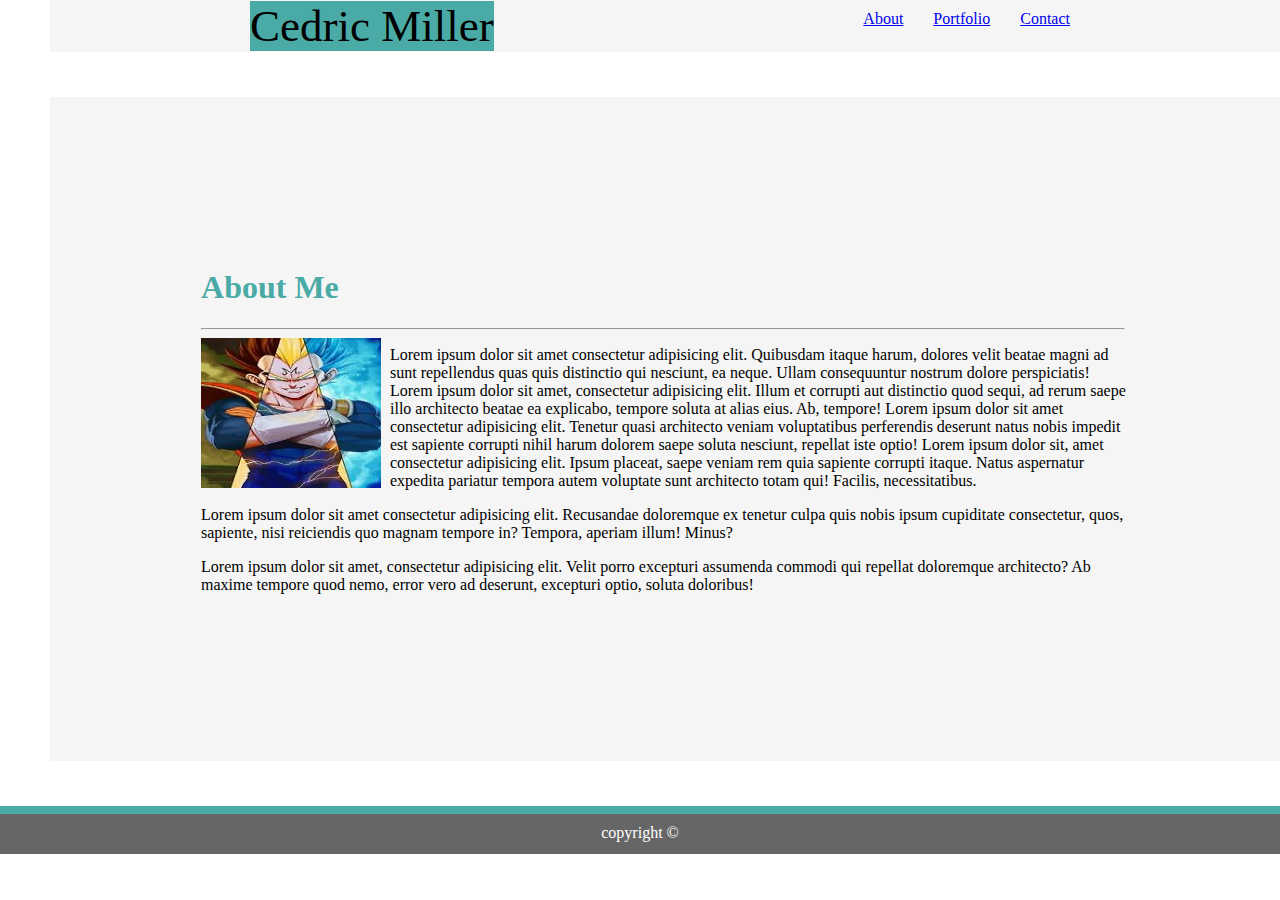
<file: index.html>
<!DOCTYPE html>

<html lang="en">
  <head>
    <meta charset="UTF-8" />
    <meta name="viewport" content="width=device-width, initial-scale=1.0" />
    <meta http-equiv="X-UA-Compatible" content="ie=edge" />
    <title>first homework assignment</title>
    <link rel="stylesheet" href="style.css" />
  </head>

  <body>
    <section class="newNav">
      <!-- style="padding-left:200px; margin-left:0px; margin-bottom:150px;" -->
      <header>Cedric Miller</header>
      <span class="navPositioner navMakeItwork"
        ><a href="contact.html">Contact</a></span
      >
      <span class="navPositioner"><a href="portfolio.html">Portfolio</a></span>
      <span class="navPositioner"><a href="index.html">About</a></span>
    </section>

    <section class="newMainSpace">
      <!-- style="margin-right:200px; padding-left:50px; margin-left:150px; padding-right:50px" -->
      <h1 id="lack">About Me</h1>

      <hr />

      <img id="img" src="./assets/images/images.jpg" />

      <p style="padding-left:5cm;">
        Lorem ipsum dolor sit amet consectetur adipisicing elit. Quibusdam
        itaque harum, dolores velit beatae magni ad sunt repellendus quas quis
        distinctio qui nesciunt, ea neque. Ullam consequuntur nostrum dolore
        perspiciatis! Lorem ipsum dolor sit amet, consectetur adipisicing elit.
        Illum et corrupti aut distinctio quod sequi, ad rerum saepe illo
        architecto beatae ea explicabo, tempore soluta at alias eius. Ab,
        tempore! Lorem ipsum dolor sit amet consectetur adipisicing elit.
        Tenetur quasi architecto veniam voluptatibus perferendis deserunt natus
        nobis impedit est sapiente corrupti nihil harum dolorem saepe soluta
        nesciunt, repellat iste optio! Lorem ipsum dolor sit, amet consectetur
        adipisicing elit. Ipsum placeat, saepe veniam rem quia sapiente corrupti
        itaque. Natus aspernatur expedita pariatur tempora autem voluptate sunt
        architecto totam qui! Facilis, necessitatibus.
      </p>

      <p>
        Lorem ipsum dolor sit amet consectetur adipisicing elit. Recusandae
        doloremque ex tenetur culpa quis nobis ipsum cupiditate consectetur,
        quos, sapiente, nisi reiciendis quo magnam tempore in? Tempora, aperiam
        illum! Minus?
      </p>

      <p>
        Lorem ipsum dolor sit amet, consectetur adipisicing elit. Velit porro
        excepturi assumenda commodi qui repellat doloremque architecto? Ab
        maxime tempore quod nemo, error vero ad deserunt, excepturi optio,
        soluta doloribus!
      </p>
    </section>
    <footer>copyright &#169;</footer>
  </body>
</html>
</file>
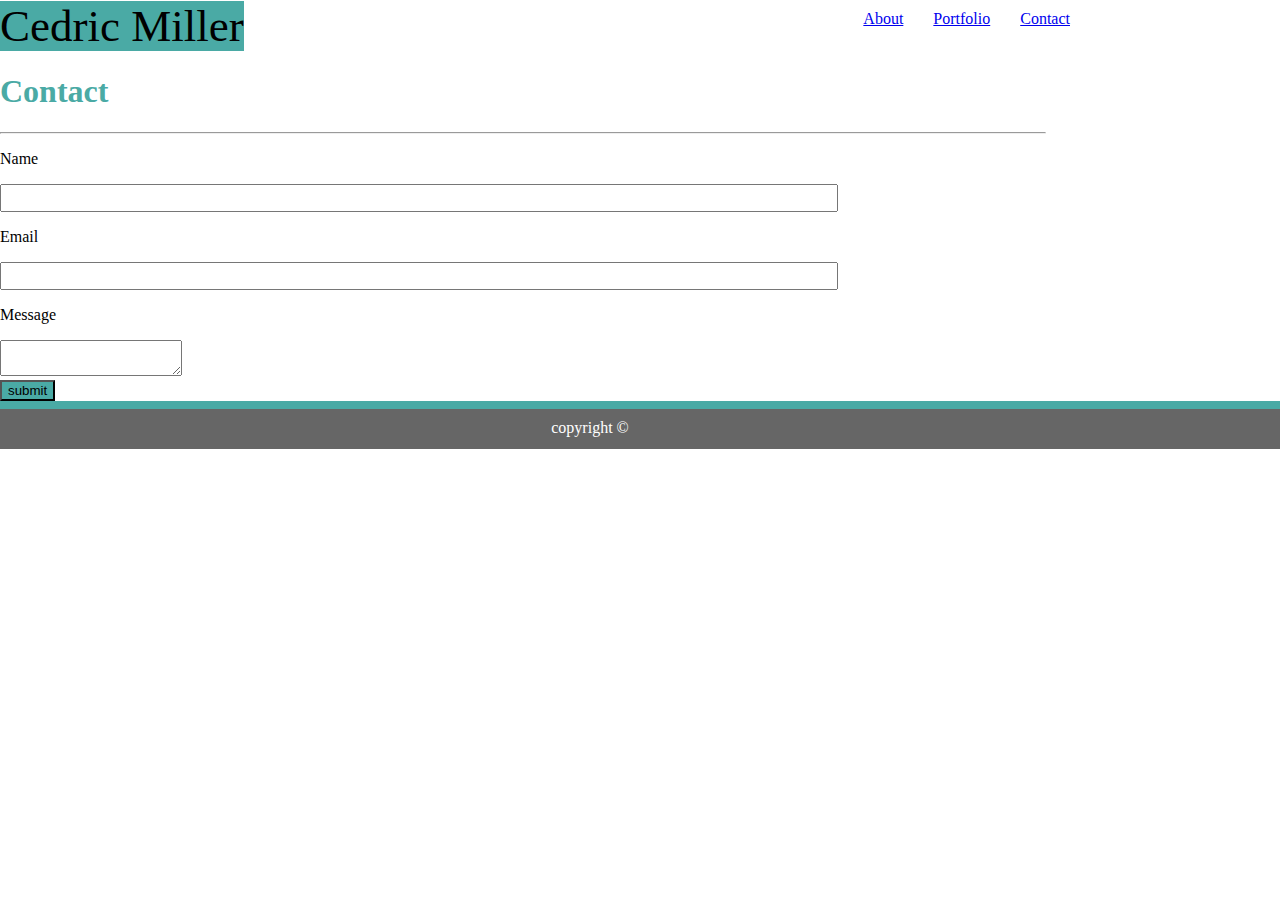
<file: contact.html>
<!DOCTYPE html>
<html lang="en">
  <head>
    <meta charset="UTF-8" />
    <meta name="viewport" content="width=device-width, initial-scale=1.0" />
    <meta http-equiv="X-UA-Compatible" content="ie=edge" />
    <link rel="stylesheet" href="style.css" />
  </head>
  <!-- style="margin-right:0px; margin-left:0px;" -->
  <body>
    <section class="new">
      <header>Cedric Miller</header>
      <span class="navPositioner navMakeItwork"
        ><a href="contact.html">Contact</a></span
      >
      <span class="navPositioner"><a href="Portfolio.html">Portfolio</a></span>
      <span class="navPositioner"><a href="index.html">About</a></span>
    </section>
    <!-- style="margin-right:200px;" -->
    <section class="new">
      <h1 style="color:#4aaaa5;">Contact</h1>
      <hr id="line" />
      <form class="form">
        <p>Name</p>
        <input type="text" name="name" style="width:830px; height:22px;" />
        <p>Email</p>
        <input type="text" name="email" style="width:830px; height:22px;" />
        <p>Message</p>
        <textarea></textarea><br />
        <input type="submit" value="submit" style="background-color:#4aaaa5" />
      </form>
    </section>

    <footer style="padding-right:100px;">copyright &#169;</footer>
  </body>
</html>
</file>
<file: style.css>
body {
  margin: 0px;
}

header {
  background: #4aaaa5;
  font-size: 45px;
  font-family: bold;
  display: inline;
}

.newNav {
  background: whitesmoke;
  margin: 0 0 45px 0;
  overflow: auto;
  margin-left: 50px;
  padding-left: 200px;
}

.newMainSpace {
  background: whitesmoke;
  margin: 0 0 45px 0;
  overflow: auto;
  margin-left: 50px;
  padding-left: 200px;
  padding: 11.8%;
}

.navPositioner {
  float: right;
  margin-right: 30px;
  padding-top: 10px;
}

.navMakeItwork {
  padding-right: 180px;
}

#new {
  padding: 20px;
}

#lack {
  color: #4aaaa5;
}
#line {
  margin-inline-end: 6.2cm;
}
footer {
  text-align: center;
  background: #666666;
  height: 30px;
  padding-top: 10px;
  color: white;
  border-top: 8px solid #4aaaa5;
}

#img {
  width: 180px;
  height: 150px;
  float: left;
}

/* portfolio.html */
.theOneClass {
  float: left;
  margin: 30px 30px 30px 0;
}

.notTooWideBox {
  width: 450px;
  padding: 20px 20px 20px 0;
  overflow: auto;
}

hr {
  margin-inline-end: 0.1cm;
}
</file>
